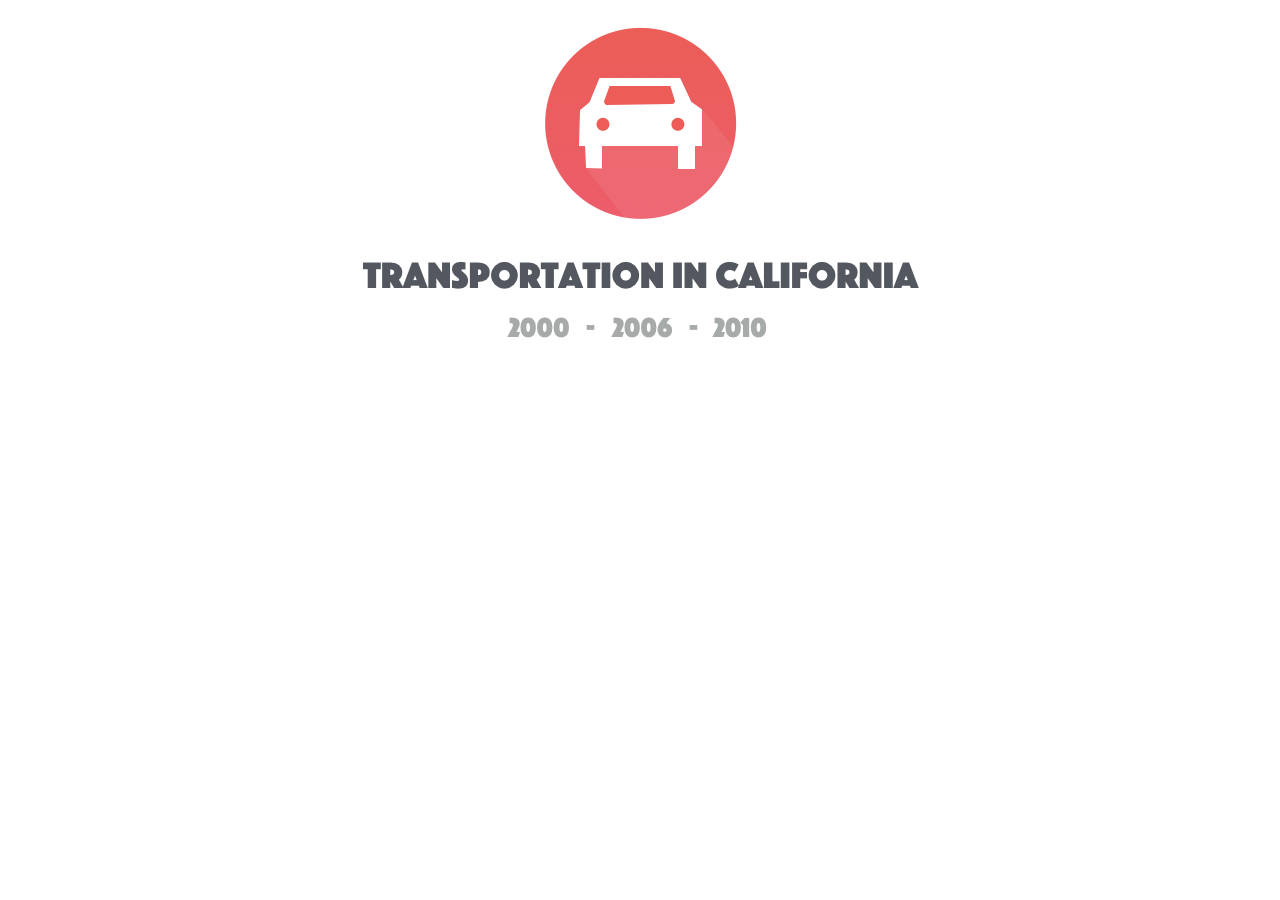
<file: public/index.html>
<html>
	<head>
		<title>California Transportation</title>
		<script src="http://d3js.org/d3.v3.min.js"></script>
		<script src="http://d3js.org/topojson.v1.min.js"></script>
		<link rel="stylesheet" type="text/css" href="./main.css">
	</head>
<body>
	<h1>
		<center>

		 <img  src="./logo.png" >
		 <br><br>
		 <div class="title"></div>

		</center>
	</h1>
	<center>
		<div id = "map"></div>

	</center>
	<script type="text/javascript" src="script.js"></script>
</body>
</html>
</file>
<file: public/main.css>
/*.subunit.San.Francisco,
.subunit.mateo,
.subunit.alameda,
.subunit.santa.clara {
	fill: maroon;
	stroke: white;
	stroke-linejoin: round;
}*/

.heading-title-banner {
	font-size:80%;
	font-family: 'Myriad Set Pro', 'Lucida Grande', 'Helvetica Neue', Helvetica, Arial, Verdana, sans-serif;
	font-weight: 200;
	color: rgb(51, 51, 51);
	letter-spacing: -0.959999978542328px;
	-webkit-font-smoothing: antialiased;
}

.heading-title {
	font-size:150%;
	font-family: 'Myriad Set Pro', 'Lucida Grande', 'Helvetica Neue', Helvetica, Arial, Verdana, sans-serif;
	font-weight: 200;
	color: rgb(51, 51, 51);
	letter-spacing: -0.959999978542328px;
	-webkit-font-smoothing: antialiased;
}

.subunit {
	fill: #a8a8a8;
	stroke: white;
	stroke-width: 1px;
}

.subunit:hover {
	opacity: 0.7;
	fill: #545454;
}

.exterior-boundary {
	fill: none;
	stroke: #545454;
	stroke-linejoin: round;
	stroke-width: 2px;
}

div.tooltip {
	position: absolute;
	text-align: center;
	width: 75px;
	padding: 2px;
	font: 12px sans-serif;
	color: white;
	background: black;
	border: 0px;
	border-radius: 8px;
	pointer-events: none;
}

#graph {
	float: right;
}
</file>
